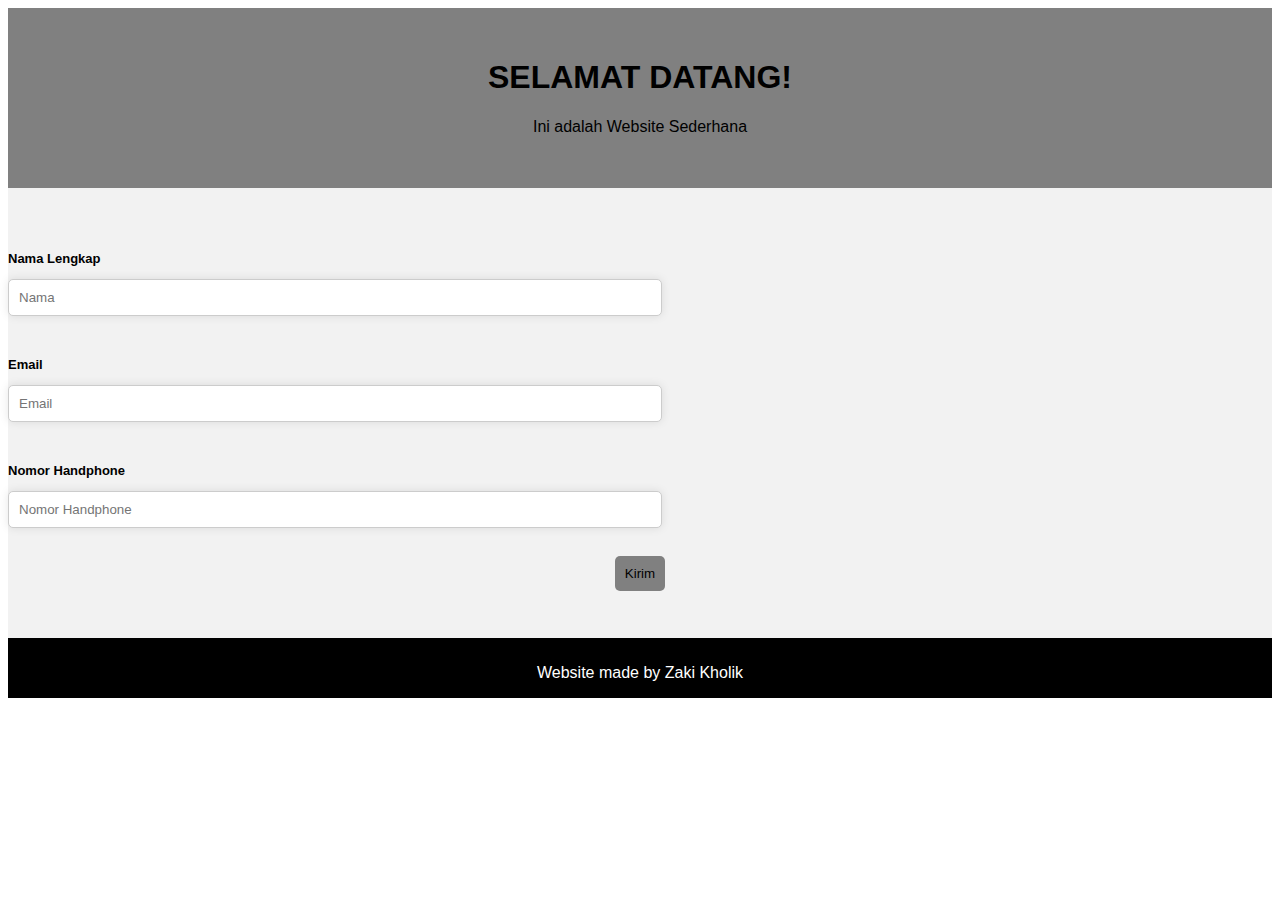
<file: index.html>
<!DOCTYPE html>
<html lang="en">
<head>
    <meta charset="UTF-8">
    <meta name="viewport" content="width=device-width, initial-scale=1.0">
    <title>Web Sederhana</title>
    <link rel="stylesheet" type="text/css" href="layout.css">
</head>
<body>
    <div id="header">
        <h1 id="judul">SELAMAT DATANG!</h1>
        <p id="subjudul">Ini adalah Website Sederhana</p>
    </div>
    <div id="content">
        <form name="FormEmail" onsubmit="return validasiFormEmail()">
            <h3>Nama Lengkap</h3>
            <input type="text" name="nama" placeholder="Nama"><br>
            <h3>Email</h3>
            <input type="text" name="email" placeholder="Email"><br>
            <h3>Nomor Handphone</h3>
            <input type="text" name="no" placeholder="Nomor Handphone"><br>
            <button type="submit">Kirim</button>
        </form>
        <script>
            function validasiFormEmail(){
                let nama = document.forms["FormEmail"]["nama"].value;
                let email = document.forms["FormEmail"]["email"].value;
                let No = document.forms["FormEmail"]["no"].value;
                
                if(nama == ""){
                    alert("Nama belum diisi!");
                    return false;
                }
                if(email == "" || email.indexOf("@") == -1){
                    alert("Masukkan email yang valid.");
                    return false;
                }
                if(No == ""){
                    alert("Nomor HP harus diisi!");
                    return false;     
                }else if(No.length < 10){
                    alert("Nomor HP harus 10 karakter!");
                    return false;
                }

                alert("Form Berhasil dikirim!");
                return true;
            }
        </script>
    </div>
    <div id="footer">
        <p id="made">Website made by Zaki Kholik</p>
    </div>
    <script>
        alert("Selamat Datang di Website Saya!");
    </script>
</body>
</html>
</file>
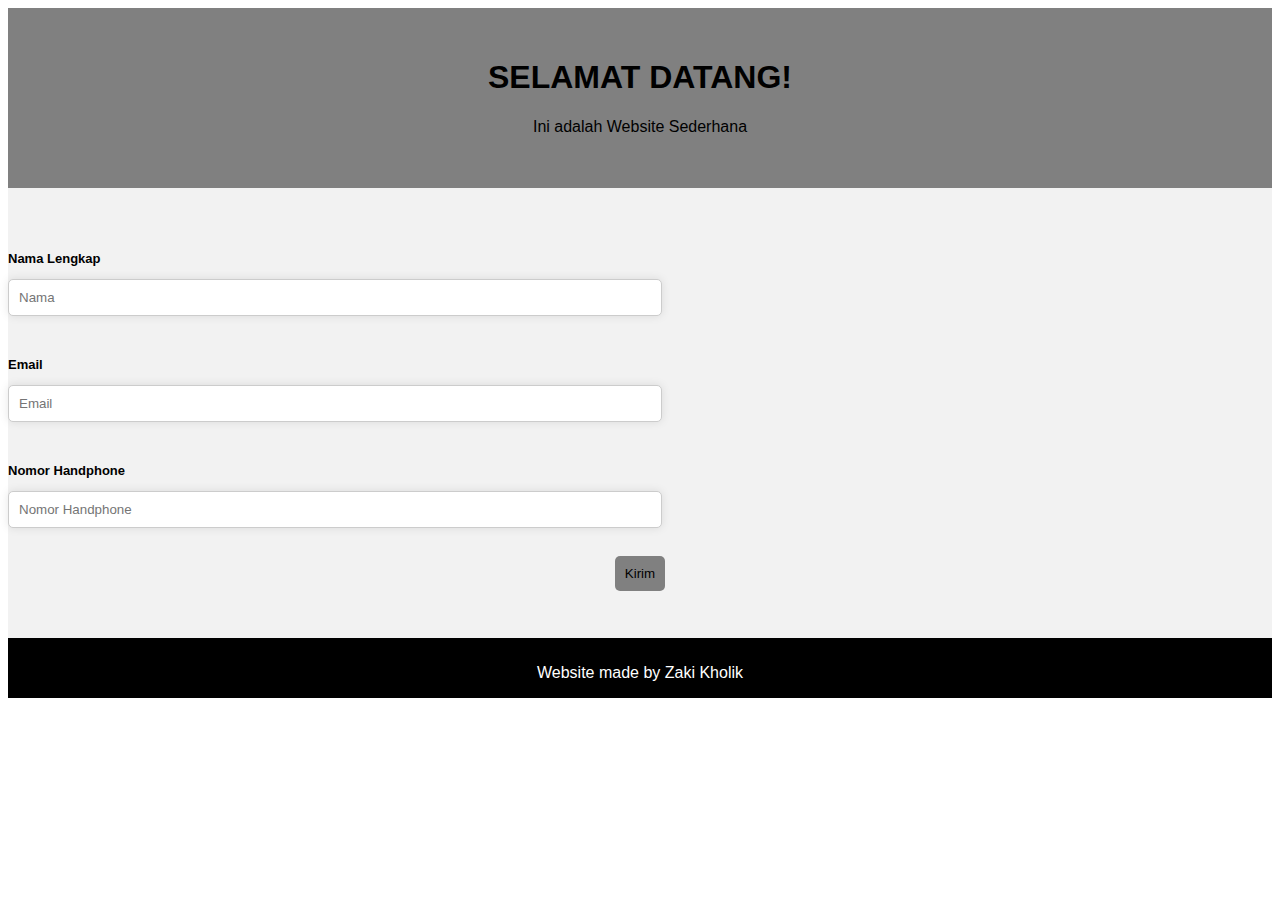
<file: Praktikum 4.html>
<!DOCTYPE html>
<html lang="en">
<head>
    <meta charset="UTF-8">
    <meta name="viewport" content="width=device-width, initial-scale=1.0">
    <title>Web Sederhana</title>
    <link rel="stylesheet" type="text/css" href="layout.css">
</head>
<body>
    <div id="header">
        <h1 id="judul">SELAMAT DATANG!</h1>
        <p id="subjudul">Ini adalah Website Sederhana</p>
    </div>
    <div id="content">
        <form name="FormEmail" onsubmit="return validasiFormEmail()">
            <h3>Nama Lengkap</h3>
            <input type="text" name="nama" placeholder="Nama"><br>
            <h3>Email</h3>
            <input type="text" name="email" placeholder="Email"><br>
            <h3>Nomor Handphone</h3>
            <input type="text" name="no" placeholder="Nomor Handphone"><br>
            <button type="submit">Kirim</button>
        </form>
        <script>
            function validasiFormEmail(){
                let nama = document.forms["FormEmail"]["nama"].value;
                let email = document.forms["FormEmail"]["email"].value;
                let No = document.forms["FormEmail"]["no"].value;
                
                if(nama == ""){
                    alert("Nama belum diisi!");
                    return false;
                }
                if(email == "" || email.indexOf("@") == -1){
                    alert("Masukkan email yang valid.");
                    return false;
                }
                if(No == ""){
                    alert("Nomor HP harus diisi!");
                    return false;     
                }else if(No.length < 10){
                    alert("Nomor HP harus 10 karakter!");
                    return false;
                }

                alert("Form Berhasil dikirim!");
                return true;
            }
        </script>
    </div>
    <div id="footer">
        <p id="made">Website made by Zaki Kholik</p>
    </div>
    <script>
        alert("Selamat Datang di Website Saya!");
    </script>
</body>
</html>
</file>
<file: layout.css>
button:hover {
    background-color: lightgray;
}
button {
    padding : 10px;
    background-color: grey;
    color: black;
    border: none;
    border-radius: 5px;
    cursor: pointer;

}
input {
    display: block;
    margin: 10px 0;
    padding: 10px;
    width: 50%;
    border: 1px solid #ccc;
    border-radius: 5px;
    box-shadow: 0 0 10px rgba(0, 0, 0, 0.1);
}
h3 {
    color: black;
    text-align: left;
    font-family: Verdana, Geneva, Tahoma, sans-serif;
    font-size: small;
}
#made {
    color: white;
    font-family: Verdana, Geneva, Tahoma, sans-serif;
    padding-bottom: 30px;
}
#judul {
    color: black;
    font-family: Verdana, Geneva, Tahoma, sans-serif;
}
#subjudul {
    color: black;
    font-family: Verdana, Geneva, Tahoma, sans-serif;
    font-size: medium ;
    text-decoration: solid;
}
#header {
    height: 150px;
    background-color: gray;
    color: white;
    text-align: center;
    padding-top: 30px;
}
#content {
    height: 400px;
    background-color: #f2f2f2;
    text-align: center;
    padding-top: 50px;
}
#footer {
    height: 50px;
    background-color: black;
    color: white;
    text-align: center;
    padding-top: 10px;
}
</file>
